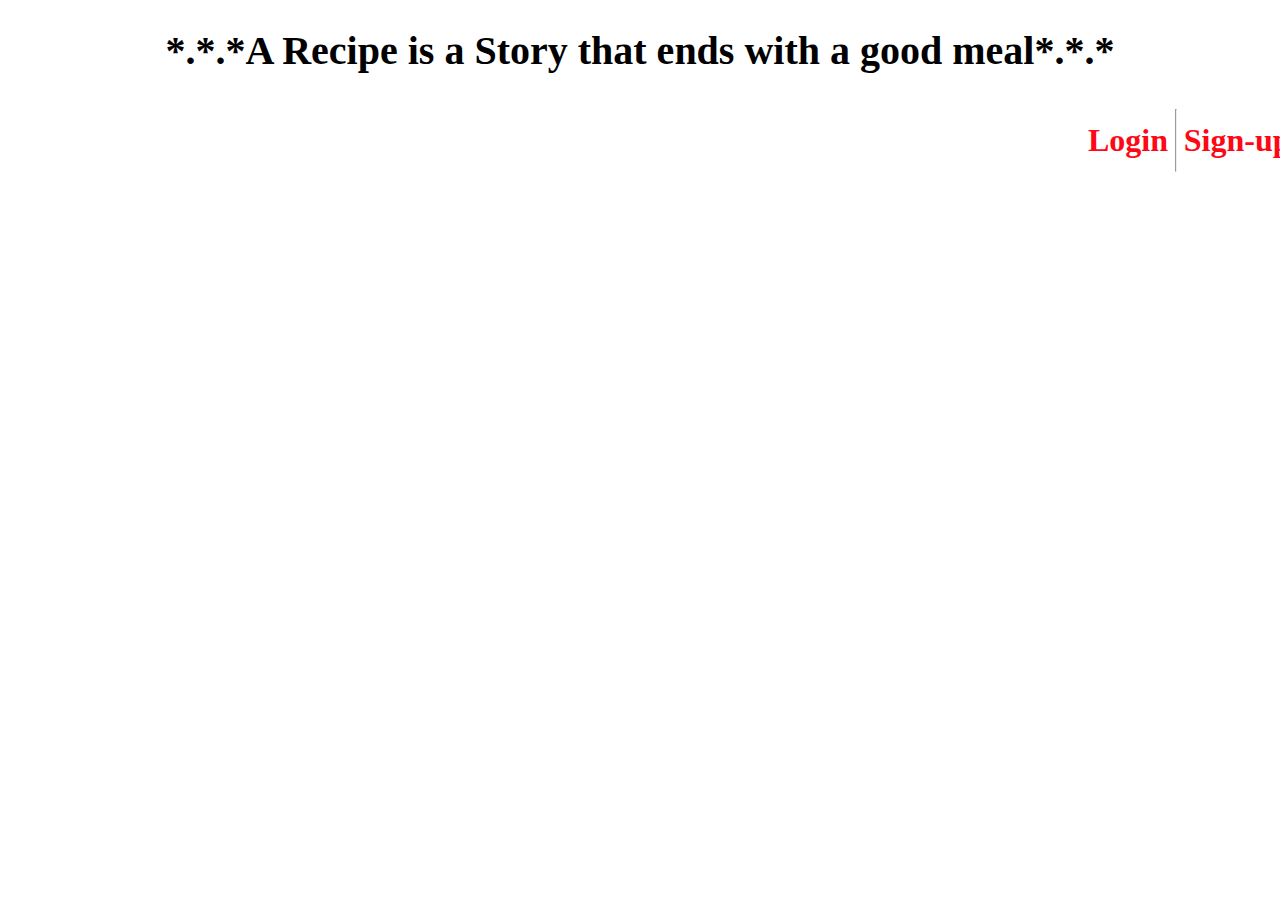
<file: index.html>
<!DOCTYPE html>
<html lang="en">
<head>
    <meta charset="UTF-8">
    <meta name="viewport" content="width=device-width, initial-scale=1.0">
    <link rel="stylesheet" href="./stylee.css">
    <title>First-Page</title>
</head>
<body >
   <center><h1 style="color:black; font-size:40px;">*.*.*A Recipe is a Story that ends with a good meal*.*.*</h1></center>
   
  <div class="main">
     <nav class="log">
        <a class="hu" href="./login.html"><h1 style="color: rgb(253, 8, 20);">Login</h1></a>
        <hr>
        <a class="hi" href="./signup.html"><h1 style="color: rgb(253, 8, 20);">Sign-up</h1></a>
     </nav>
     
  </div>
</body>
</html>
</file>
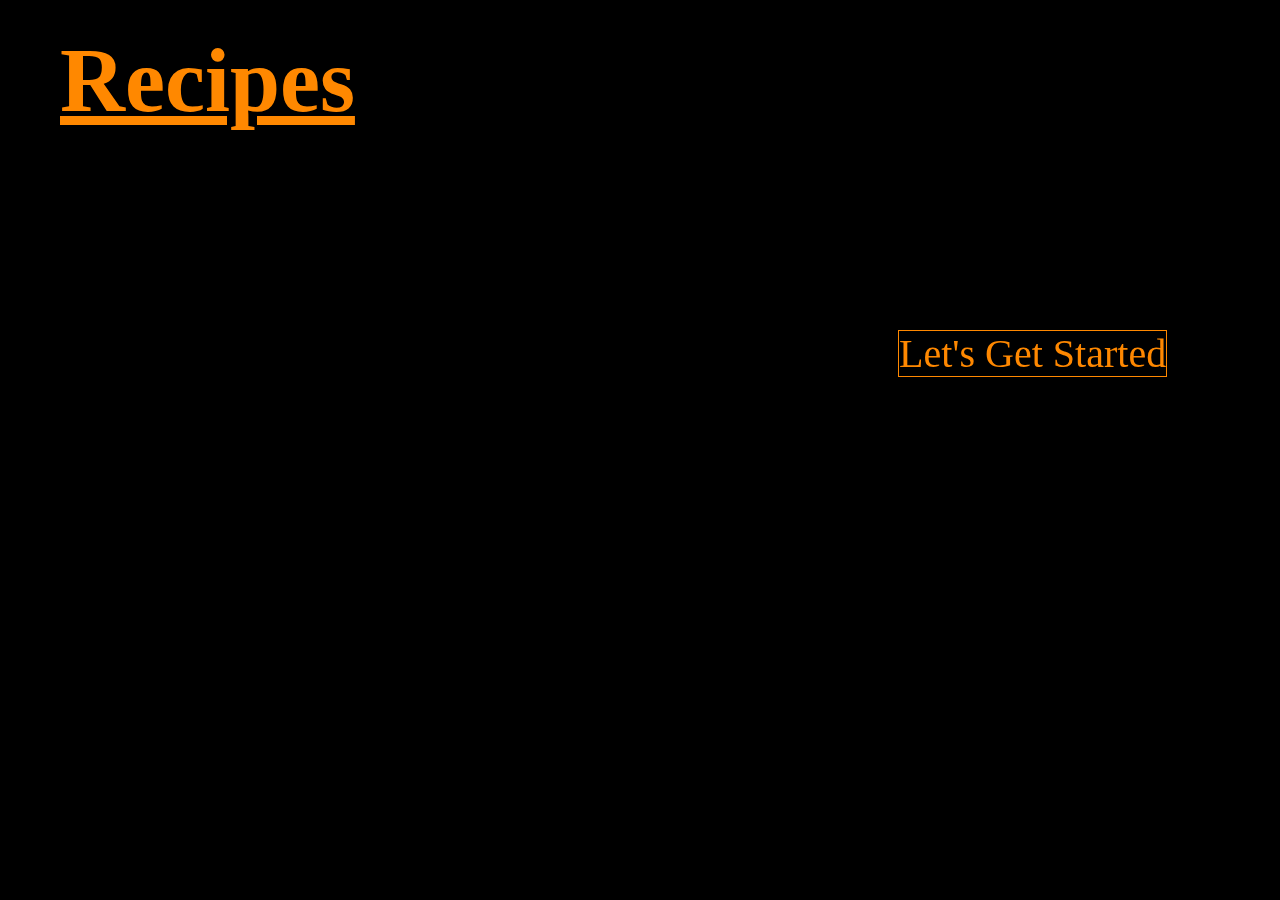
<file: index1.html>
<!DOCTYPE html>
<html lang="en">
<head>
    <meta charset="UTF-8">
    <meta http-equiv="X-UA-Compatible" content="IE=edge">
    <meta name="viewport" content="width=device-width, initial-scale=1.0">
    <link rel="stylesheet" href="./style.css">
    <title>Recipes</title>
</head>
<body>

        <video  autoplay muted loop class="vedio">
        <source src="https://media.istockphoto.com/id/92887927/video/flaming-stir-fry-slow-motion.mp4?s=mp4-640x640-is&k=20&c=vigyXssKs8i6dcx2Y8UiwYPq2xScrvrpfr8Ine2G_gE=" type="video/mp4">
        </video>
         <div class="head">
                  <h1 style="color: rgb(255, 136, 0); margin-left:40px;margin-top:9px; font-size: 90px;"><u>Recipes</u></h1>
         </div>
         <p class="start">
            <a href="./first.html" style="color:rgb(255, 136, 0);border:1px solid rgb(255, 136, 0);width: fit-content;font-size: 40px;text-decoration: none;">Let's Get Started</a>
         </p>
</body>
</html>
</file>
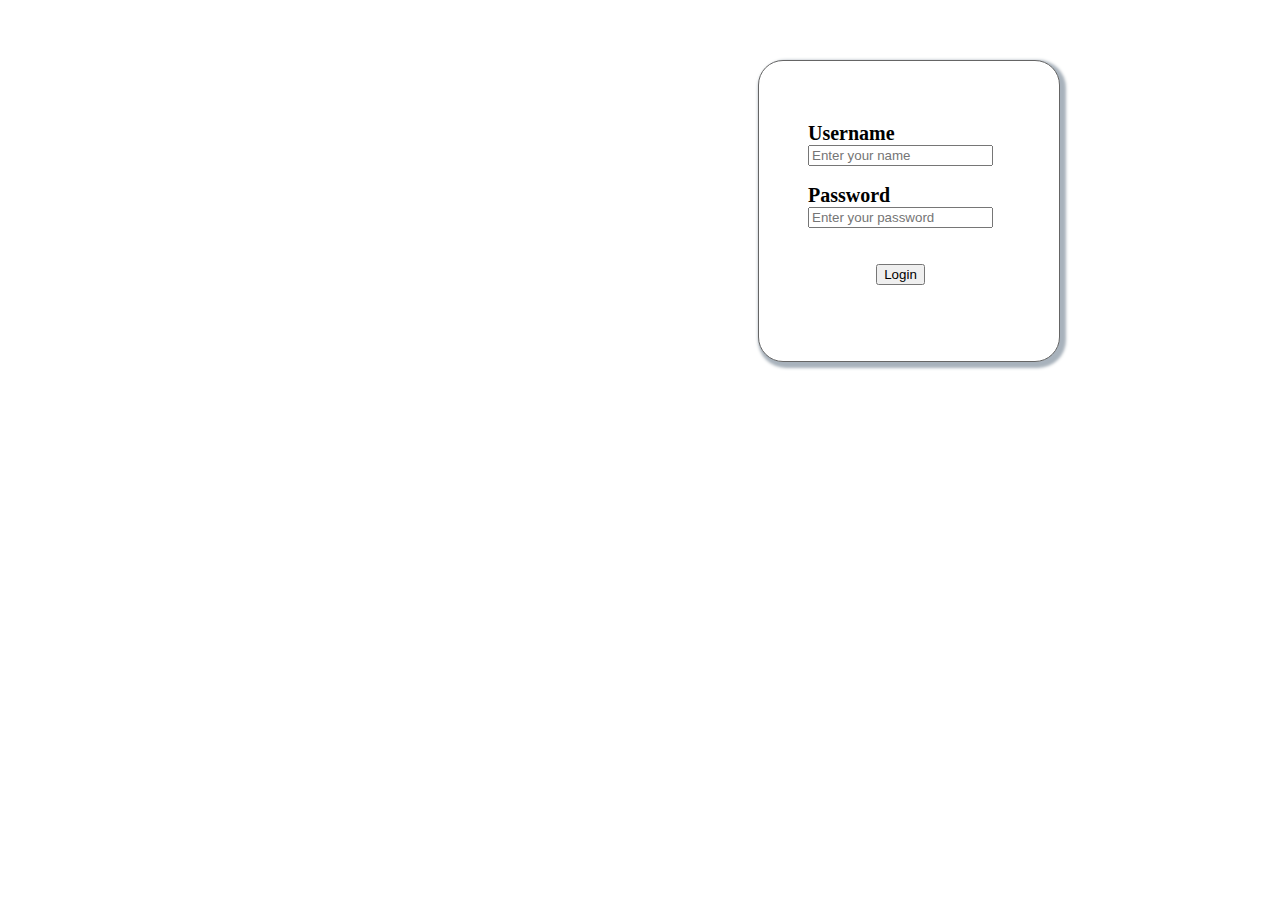
<file: login.html>
<!DOCTYPE html>
<html lang="en">
<head>
    <meta charset="UTF-8">
    <meta name="viewport" content="width=device-width, initial-scale=1.0">
    <title>Login-page</title>
    <link rel="stylesheet" href="./stylee.css">
</head>
<body class="mai">
    <div class="minu"> </div>
     <form action="./index1.html"><div class="bi"><b style="font-size: 20px;">Username</b><br><input type="text" placeholder="Enter your name" required>
    <br><br><b style="font-size: 20px;">Password</b><br><input type="password" placeholder="Enter your password" >
    <br><br><br><center><input type="submit" value="Login"></center></form>
</div>
</body>
</html>
</file>
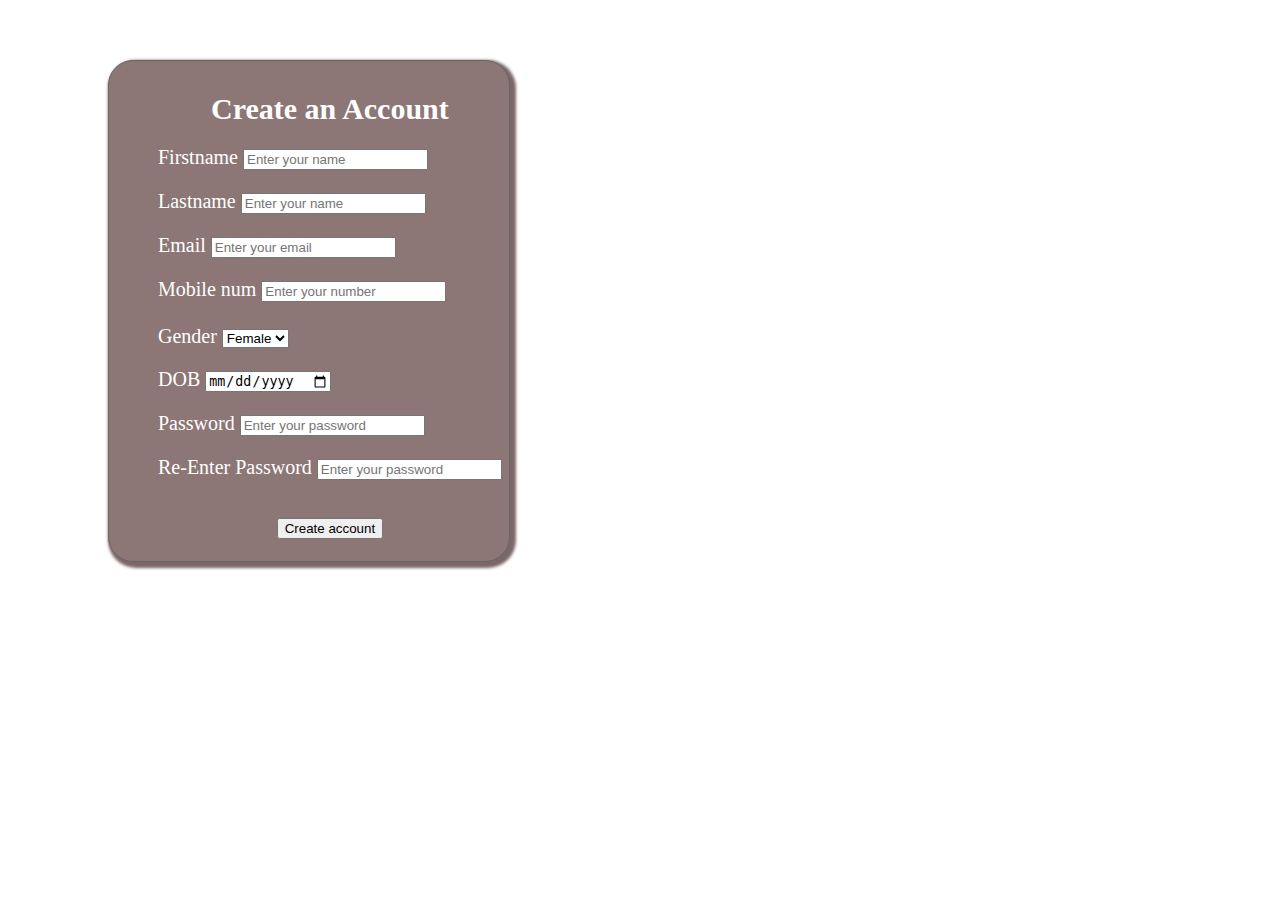
<file: signup.html>
<!DOCTYPE html>
<html lang="en">
<head>
    <meta charset="UTF-8">
    <meta name="viewport" content="width=device-width, initial-scale=1.0">
    <title>Signup</title>
    <link rel="stylesheet" href="./stylee.css">
</head>

    <body class="hee">
        <div class="hoo"> </div>
         <form action="./sin2.html"><div class="gi"><b style="font-size: 30px; color: white;"><center>Create an Account</center></b><p style="font-size: 20px;color: white;">Firstname <input type="text" placeholder="Enter your name" required><br><p style="font-size: 20px;color: white;">Lastname <input type="text" placeholder="Enter your name" required>
        <br><p style="font-size: 20px; color: white;">Email <input type="email" placeholder="Enter your email" required>
            <br><p style="font-size: 20px;color: white;">Mobile num <input type="text" placeholder="Enter your number" required>
                <br><br><label for="gender">Gender</label>
    <select name="gender" id="gender">
        <option value="female">Female</option>
        <option value="male">Male</option>
    </select>
            <br><p style="font-size: 20px;color: white;">DOB <input type="date" required>
            <br><p style="font-size: 20px;color: white;">Password <input type="password" placeholder="Enter your password" required>
                <br><p style="font-size: 20px;color: white;">Re-Enter Password <input type="password" placeholder="Enter your password" required>
                <center><br><input type="submit" value="Create account"></center></form>
    </div>
</body>
</html>
</file>
<file: stylee.css>
.hu,.hi{
    text-decoration: none;
}

.log{
    display: flex;
     width:15%;
     margin-right:5%;
    float: right;
}
.main{
    background: url(https://www.wallpaperup.com/uploads/wallpapers/2014/11/09/511920/45482ae7629d9bbc982b907b8d90e776.jpg);
    background-repeat: no-repeat;
    background-size:cover;
    height:550px;
    width:1350px;
    animation: pic 9s infinite;

}
.main:hover{
    background: url(http://www.snackandbakery.com/ext/resources/images/bakeryproducts.jpg?1432238179);
    background-repeat: no-repeat;
    background-size:cover;
    height:550px;
    width:1250px;
    animation: pic 9s infinite;
} 
@keyframes pic{
    0% {
    background: url(https://images7.alphacoders.com/368/368875.jpg);
    background-repeat: no-repeat;
    background-size:cover;
    height:550px;
    width:1250px;
}
25%{
    background: url(https://images6.alphacoders.com/100/thumb-1920-1002209.jpg);
    background-repeat: no-repeat;
    background-size:cover;
    height:550px;
    width:1350px;
}
50%{
    background: url(https://logitrustvoyages.com/logitrustblog/wp-content/uploads/2020/07/street_food.jpeg);
    background-repeat: no-repeat;
    background-size:cover;
    height:550px;
    width:1350px;
}
75%{
    background: url(http://www.travelsiteindia.com/blog/wp-content/uploads/2018/04/traditional-indian-food-sessions.jpg);
    background-repeat: no-repeat;
    background-size:cover;
    height:550px;
    width:1350px;
}
100%{
    background: url(https://wallpapercave.com/wp/wp3376127.jpg);
    background-repeat: no-repeat;
    background-size:cover;
    height:550px;
    width:1350px;
}
}
.mai{
    background: url(https://www.langweiledich.net/wp-content/uploads/2018/10/Moataz-Mohamed_01.jpg);
    background-repeat: no-repeat;
    background-size:cover;
    height:490px;
    width:1000px;
    
}
.minu{
    height:300px;
    width:300px;
   border: 1px solid black;
   background-color: white;
   opacity:0.6;
   margin-left:750px;
   margin-top:60px;
   border-radius:25px 25px 25px 25px;
   box-shadow: 3px 3px 3px 3px slategray;
   
}
.bi{
    position: absolute;
    margin-top:-240px;
    margin-left: 800px;
}
.ni{
    border: 1px solid black;
}
.hee{
    background: url(https://images.pexels.com/photos/1565982/pexels-photo-1565982.jpeg?cs=srgb&dl=bread-color-cooking-1565982.jpg&fm=jpg);
    background-repeat: no-repeat;
    background-size:cover;
    height:500px;
    width:1000px;
}
.hoo{
    height:500px;
    width:400px;
   border: 1px solid black;
   background-color: rgb(65, 28, 28);
   opacity:0.6;
   margin-left:100px;
   margin-top:60px;
   border-radius:25px 25px 25px 25px;
   box-shadow: 3px 3px 3px 3px rgb(36, 3, 3);
}
.gi{
    position: absolute;
    margin-top:-470px;
    margin-left: 150px;
}
.biu{
    border-radius: 50%;
    margin-left:500px;
    margin-top:100px;
}
</file>
<file: style.css>
.vedio{
    position:fixed;
    right: 0;
    bottom: 0;
    min-width: 100%;
    min-height: 100%;
    background-color: black;
    z-index: -1;
  }
  .start{
    margin-left: 890px;
    margin-top:330px;
    
  }
  .head{
      position: absolute;
      top: 10px;
      left: 10px; 
      font-size: 24px;
      color: white;
      padding: 10px;
  }
  .le{
      margin-left:190px;
      text-decoration: none;
      color: black;
  }
  .mi{
      margin-left:50px;
      text-decoration: none;
      color: black;
  }
  
  #hi{
      margin-left:60px;
      text-decoration: none;
      color: black;
  }
  
  #gi{
      margin-left:70px;
      text-decoration: none;
      color: black;
  }
  
  .bi{
      margin-left:1150px;
      margin-top:-40px;
  }
  .vi{
      margin-left:1100px;
      margin-top:-30px;
  }
  .image{
       margin-left:230px;
       margin-top:-20px;
  }
  .nih{
      overflow: auto;
      white-space:nowrap;
      padding:10px;
  }
  .sta{
      overflow: auto;
      white-space:nowrap;
      padding:10px;
  }
  .des{
      overflow: auto;
      white-space:nowrap;
      padding:10px;
  }
  .pic{
      margin-left:500px;
      margin-top:-30px;
  }
  .mov{
      margin-top:-250px;
  }
  .first {
      position:fixed;
      width: 300px;
      height: 200px;
      margin-top:-180px;
      right: 40px;
    }
    .hui
    {
    margin-left:500px;
    margin-top:-30px;
  }
    .bui
    {
    margin-top:-250px;
  }
    .fried{
      position:fixed;
      width: 300px;
      height: 200px;
      margin-top:-180px;
      right: 40px;
    }
    .a
    {
    margin-left:500px;
    margin-top:-30px;
  }
    .b
    {
    margin-top:-250px;
  }
    .c{
      position:fixed;
      width: 300px;
      height: 200px;
      margin-top:-180px;
      right: 40px;
    }
    .d
    {
    margin-left:500px;
    margin-top:-30px;
  }
    .e
    {
    margin-top:-250px;
  }
    .f{
      position:fixed;
      width: 300px;
      height: 200px;
      margin-top:-180px;
      right: 40px;
    }
    .g
    {
    margin-left:500px;
    margin-top:-30px;
  }
    .h
    {
    margin-top:-250px;
  }
    .i{
      position:fixed;
      width: 300px;
      height: 200px;
      margin-top:-180px;
      right: 40px;
    }
    .j
    {
    margin-left:500px;
    margin-top:-30px;
  }
    .k
    {
    margin-top:-250px;
  }
    .l{
      position:fixed;
      width: 300px;
      height: 200px;
      margin-top:-235px;
      right: 40px;
    }
    .m
    {
    margin-left:500px;
    margin-top:-30px;
  }
    .n
    {
    margin-top:-250px;
  }
    .o{
      position:fixed;
      width: 300px;
      height: 200px;
      margin-top:-180px;
      right: 40px;
    }
    .p
    {
    margin-left:500px;
    margin-top:-30px;
  }
    .q
    {
    margin-top:-250px;
  }
    .r{
      position:fixed;
      width: 300px;
      height: 200px;
      margin-top:-250px;
      right: 40px;
    }
    .s
    {
    margin-left:500px;
    margin-top:-30px;
  }
    .t
    {
    margin-top:-250px;
  }
    .u{
      position:fixed;
      width: 300px;
      height: 200px;
      margin-top:-180px;
      right: 40px;
    }
    .v
    {
    margin-left:500px;
    margin-top:-30px;
  }
    .w
    {
    margin-top:-250px;
  }
    .x{
      position:fixed;
      width: 300px;
      height: 200px;
      margin-top:-180px;
      right: 40px;
    }
    .y
    {
    margin-left:500px;
    margin-top:-30px;
  }
    .z
    {
    margin-top:-250px;
  }
    .ab{
      position:fixed;
      width: 300px;
      height: 200px;
      margin-top:-180px;
      right: 40px;
    }
    .bc
    {
    margin-left:500px;
    margin-top:-30px;
  }
    .cd
    {
    margin-top:-250px;
  }
    .de
    {
      position:fixed;
      width: 350px;
      height: 200px;
      margin-top:-180px;
      right: 40px;
    }
    .ef
    {
    margin-left:500px;
    margin-top:-30px;
  }
    .fg
    {
    margin-top:-250px;
  }
    .gh
    {
      position:fixed;
      width: 300px;
      height: 200px;
      margin-top:-180px;
      right: 40px;
    }
    .hi
    {
    margin-left:500px;
    margin-top:-30px;
  }
    .ij
    {
    margin-top:-250px;
  }
    .jk
    {
      position:fixed;
      width: 300px;
      height: 200px;
      margin-top:-180px;
      right: 40px;
    }
    .kl
    {
    margin-left:500px;
    margin-top:-30px;
  }
    .lm
    {
    margin-top:-250px;
  }
    .mn{
      position:fixed;
      width: 300px;
      height: 200px;
      margin-top:-250px;
      right: 40px;
    }
    .no
    {
    margin-left:500px;
    margin-top:-30px;
  }
    .op
    {
    margin-top:-250px;
  }
    .pq
    {
      position:fixed;
      width: 300px;
      height: 200px;
      margin-top:-180px;
      right: 40px;
    }
    .qr
    {
    margin-left:500px;
    margin-top:-30px;
  }
    .rs
    {
    margin-top:-250px;
  }
    .st{
      position:fixed;
      width: 300px;
      height: 200px;
      margin-top:-180px;
      right: 40px;
    }
    .tu
    {
    margin-left:500px;
    margin-top:-30px;
  }
    .uv
    {
    margin-top:-250px;
  }
    .vx{
      position:fixed;
      width: 300px;
      height: 200px;
      margin-top:-180px;
      right: 40px;
    }
    .xy
    {
    margin-left:500px;
    margin-top:-30px;
  }
    .yz
    {
    margin-top:-250px;
  }
    .za{
      position:fixed;
      width: 300px;
      height: 200px;
      margin-top:-200px;
      right: 40px;
    }
    .abc
    {
    margin-left:500px;
    margin-top:-30px;
  }
    .cde
    {
    margin-top:-250px;
  }
    .efg{
      position:fixed;
      width: 300px;
      height: 200px;
      margin-top:-180px;
      right: 40px;
    }
    .ghi
    {
    margin-left:500px;
    margin-top:-30px;
  }
    .ijk
    {
    margin-top:-250px;
  }
    .klm{
      position:fixed;
      width: 300px;
      height: 200px;
      margin-top:-180px;
      right: 40px;
    }
    .mno
    {
    margin-left:500px;
    margin-top:-30px;
  }
    .opq
    {
    margin-top:-250px;
  }
    .qrs{
      position:fixed;
      width: 300px;
      height: 200px;
      margin-top:-180px;
      right: 40px;
    }
    .stu
    {
    margin-left:500px;
    margin-top:-30px;
  }
    .uvw
    {
    margin-top:-250px;
  }
    .wxy{
      position:fixed;
      width: 300px;
      height: 200px;
      margin-top:-180px;
      right: 40px;
    }
    .yza
    {
    margin-left:500px;
    margin-top:-30px;
  }
    .abcd
    {
    margin-top:-250px;
  }
    .defg{
      position:fixed;
      width: 300px;
      height: 200px;
      margin-top:-180px;
      right: 40px;
    }
    .ghij
    {
    margin-left:500px;
    margin-top:-30px;
  }
    .jklm
    {
    margin-top:-250px;
  }
    .mnop{
      position:fixed;
      width: 300px;
      height: 200px;
      margin-top:-180px;
      right: 40px;
    }
    .pqrs
    {
    margin-left:500px;
    margin-top:-30px;
  }
    .stuv
    {
    margin-top:-250px;
  }
    .vwxy{
      position:fixed;
      width: 300px;
      height: 200px;
      margin-top:-180px;
      right: 40px;
    }
    .yabc
    {
    margin-left:500px;
    margin-top:-30px;
  }
    .abcde
    {
    margin-top:-250px;
  }
    .efghi{
      position:fixed;
      width: 300px;
      height: 200px;
      margin-top:-180px;
      right: 40px;
    }
    .ijklm
    {
    margin-left:500px;
    margin-top:-30px;
  }
    .mnopq
    {
    margin-top:-250px;
  }
    .qrstu{
      position:fixed;
      width: 300px;
      height: 200px;
      margin-top:-180px;
      right: 40px;
    }
    .uvwxy
    {
    margin-left:500px;
    margin-top:-30px;
  }
    .yzabc
    {
    margin-top:-250px;
  }
    .cdefg{
      position:fixed;
      width: 300px;
      height: 200px;
      margin-top:-180px;
      right: 40px;
    }
    .gee{
      margin-left:50px;
      text-decoration: none;
      padding:10px;
    }
    .mus{
      margin-left:60px;
      text-decoration: none;
      padding:10px;
    }
    .than{
      margin-left:70px;
      text-decoration: none;
      padding:10px;
    }
    .yash{
      margin-left:80px;
      text-decoration: none;
      padding:10px;
    }
    .bin{
      height: 300px;
      width: 300px;
      background-color:black;
      margin-top:-300px;
      margin-left:210px;
      z-index:-1;
    }
    .si,.zi
    {
            margin-left:800px;
            text-decoration: none;
            border: 1px solid black;
            padding:5px;
            font-size: 20px;
    }
    .yi,.ji{
      margin-left:800px;
      text-decoration: none;
      border: 1px solid black;
      padding:5px;
      font-size: 20px;
    }
  .mon{
    position: relative;
      display: inline-block;
  }
  .hu{
    margin-left:300px;
    margin-top:-10px;
  }
  .content {
    display: none;
    position: absolute;
    background-color: #0c0000;
    box-shadow: 0px 8px 16px 0px rgba(0,0,0,0.2);
    margin-left:250px;
    padding: 12px 16px;
    z-index: 1;
  }
  .mon:hover .content {
    display: block;
  }
</file>
